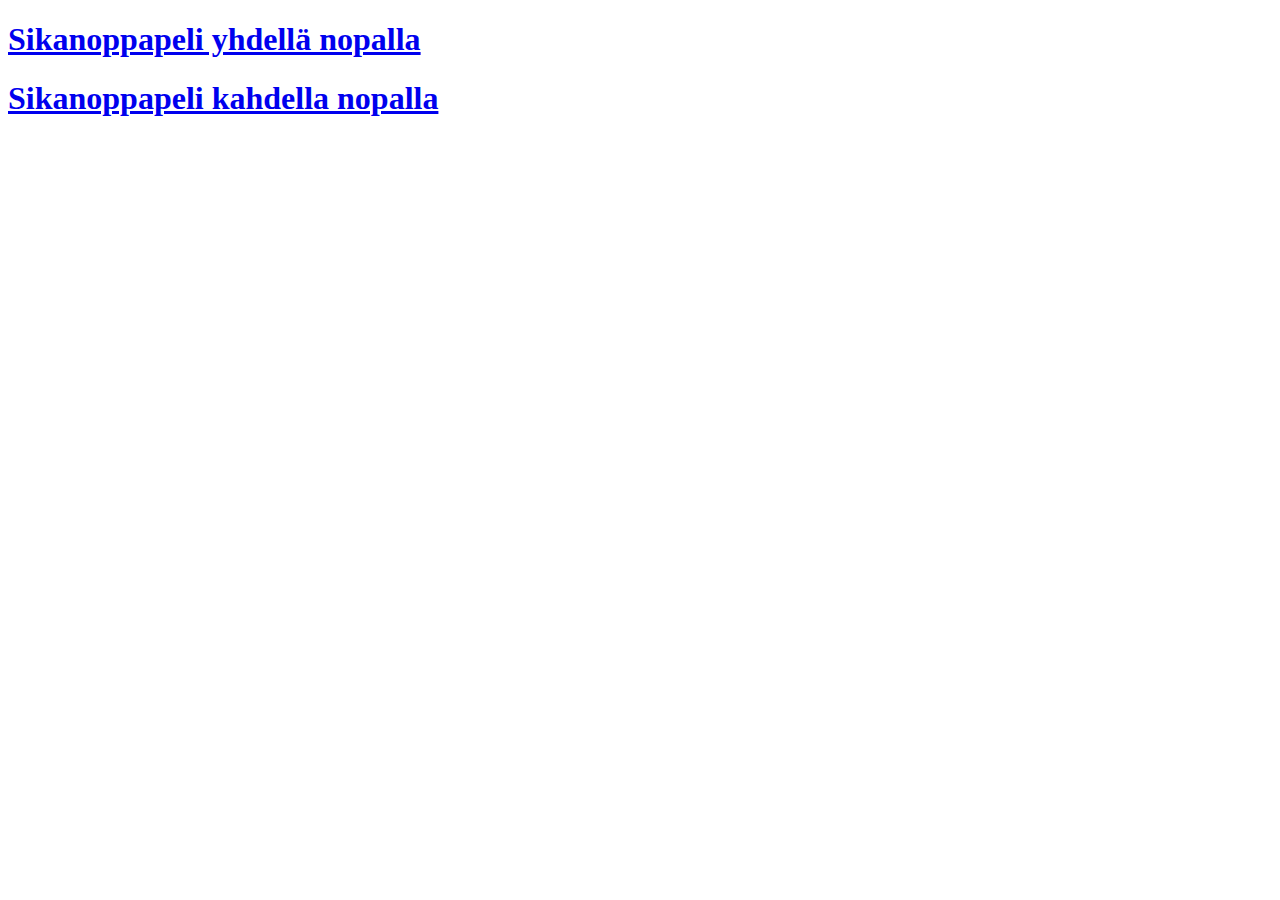
<file: index.html>
<!DOCTYPE html>
<html lang="en">
<head>
    <meta charset="UTF-8">
    <meta name="viewport" content="width=device-width, initial-scale=1.0">
    <title>Sikanoppapeli</title>
</head>
<body>
    <h1><a href="eka.html" target="_blank">Sikanoppapeli yhdellä nopalla</a></h1>
    <h1><a href="toka.html" target="_blank">Sikanoppapeli kahdella nopalla</a></h1>
</body>
</html>
</file>
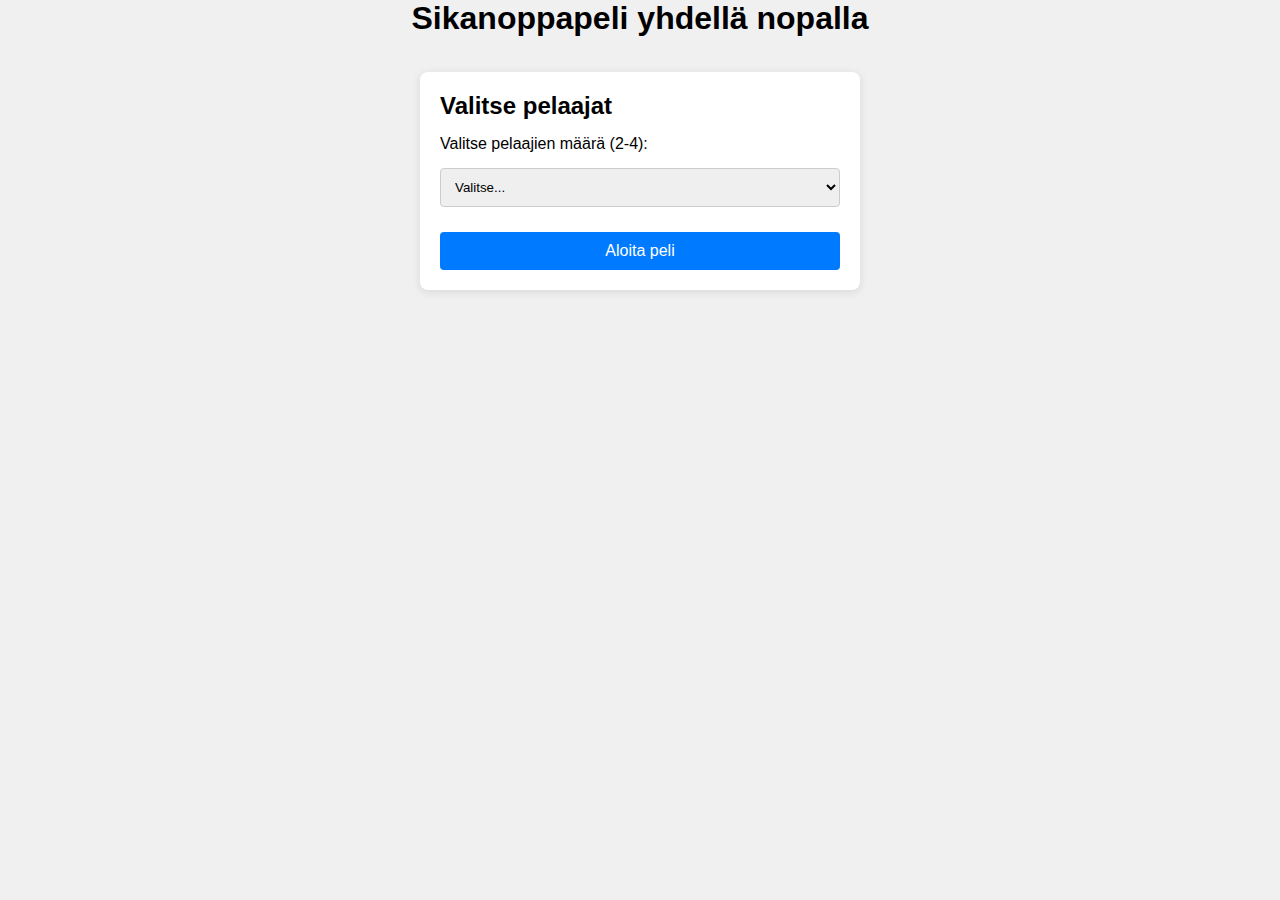
<file: eka.html>
<!DOCTYPE html>
<html lang="fi">
<head>
  <meta charset="UTF-8">
  <meta name="viewport" content="width=device-width, initial-scale=1.0">
  <title>Sikanoppapeli yhdellä nopalla</title>
  <link rel="stylesheet" href="styles.css">
</head>
<body>
  <h1>Sikanoppapeli yhdellä nopalla</h1>
  <div class="container" id="pelic">
    <h2>Valitse pelaajat</h2>
    <form id="playerForm">
      <label for="pmaara">Valitse pelaajien määrä (2-4):</label>
      <select id="pmaara" required>
        <option value="" disabled selected>Valitse...</option>
        <option value="2">2</option>
        <option value="3">3</option>
        <option value="4">4</option>
      </select>
      <div id="playerNames" class="hidden">
        <h3>Syötä pelaajien nimet:</h3>
      </div>
      <button type="submit" class="btn">Aloita peli</button>
    </form>
  </div>

  <div class="container hidden" id="pelib">
    <h2 id="nowpelaaja"></h2>
    <p id="winnerMessage" class="hidden winner"></p>
    <div id="diceContainer">
      <img id="diceImage" src="nopat/Dice-1.png" alt="Noppa" />
    </div>
    <p id="turnScore">Vuoron pisteet: 0</p>
    <button id="rolln" class="btn">Heitä noppaa</button>
    <button id="vuorov" class="btn">Lopeta vuoro</button>
    <h3>Pisteet:</h3>
    <ul id="scoreboard"></ul>
  </div>
  <script src="main.js"></script>
</body>
</html>
</file>
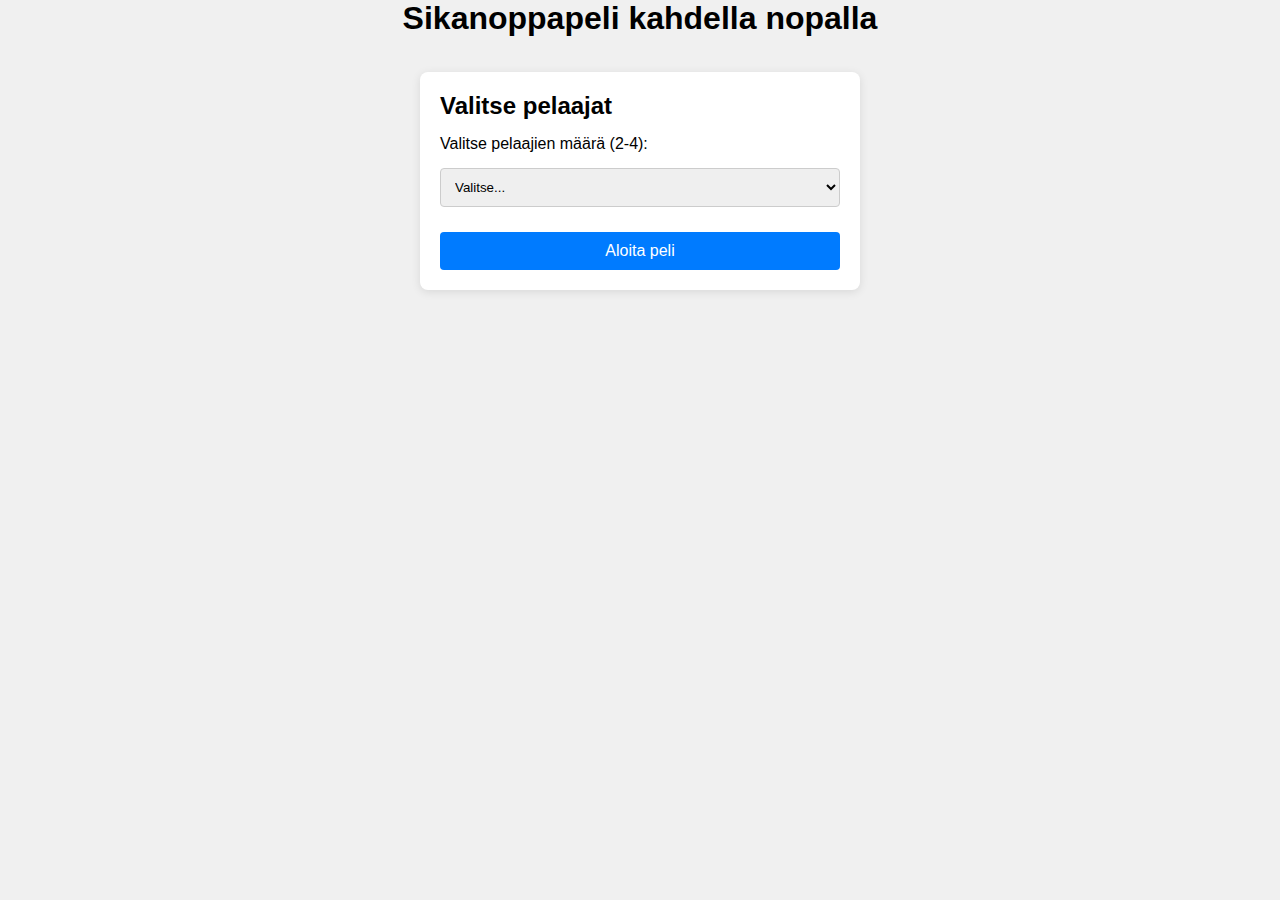
<file: toka.html>
<!DOCTYPE html>
<html lang="fi">
<head>
    <meta charset="UTF-8">
    <meta name="viewport" content="width=device-width, initial-scale=1.0">
    <title>Sikanoppapeli kahdella nopalla</title>
    <link rel="stylesheet" href="styles2.css">
</head>
<body>
    <h1>Sikanoppapeli kahdella nopalla</h1>

    <div id="pelib">
        <h2>Valitse pelaajat</h2>
        <form id="playerForm">
            <label for="pmaara">Valitse pelaajien määrä (2-4):</label>
            <select id="pmaara" required>
                <option value="" disabled selected>Valitse...</option>
                <option value="2">2</option>
                <option value="3">3</option>
                <option value="4">4</option>
            </select>

            <div id="playerNames" class="hidden">
                <h3>Syötä pelaajien nimet:</h3>
              </div>

            <button type="submit" id="aloitabtn" disabled>Aloita peli</button>
        </form>
    </div>

    <div id="pelic" class="hidden">
        <h2 id="nowpelaaja"></h2>
        <div>
            <img id="dice1Image" src="nopat/Dice-1.png" alt="Noppa 1">
            <img id="dice2Image" src="nopat/Dice-1.png" alt="Noppa 2">
        </div>
        <p id="nowpisteet">Vuoron pisteet: 0</p>
        <button id="rolln">Heitä nopat</button>
        <button id="vuorov">Lopeta vuoro</button>

        <h3>Pisteet:</h3>
        <ul id="scoreboard"></ul>

        <p id="winnerMessage" class="hidden"></p>
    </div>

    <script src="main2.js"></script>
</body>
</html>
</file>
<file: styles.css>
body {
    font-family: Arial, sans-serif;
    background-color: #f0f0f0;
    margin: 0;
    padding: 0;
    display: flex;
    flex-direction: column;
    align-items: center;
  }
  
  
  .container {
    background: #fff;
    padding: 20px;
    border-radius: 8px;
    box-shadow: 0 2px 10px rgba(0, 0, 0, 0.1);
    max-width: 400px;
    width: 100%;
    margin-top: 20px;
  }
  
  h1, h2, h3 {
    margin: 0 0 15px;
  }
  
  label, select, input {
    display: block;
    width: 100%;
    margin-bottom: 15px;
  }
  
  select, input {
    padding: 10px;
    border: 1px solid #ccc;
    border-radius: 4px;
  }
  
  .hidden {
    display: none;
  }
  
  .btn {
    background-color: #007bff;
    color: white;
    padding: 10px;
    border: none;
    border-radius: 4px;
    cursor: pointer;
    font-size: 16px;
    width: 100%;
    margin-top: 10px;
  }
  
  .btn:hover {
    background-color: #0056b3;
  }
  
#diceContainer {
    display: flex;
    justify-content: center;
    margin: 20px 0;
  }
  
  #diceImage {
    width: 100px;
    height: 100px;
  }
  
  #scoreboard {
    list-style: none;
    padding: 0;
  }
  
  #scoreboard li {
    margin: 5px 0;
  }

  .winner {
    font-size: 24px;
    font-weight: bold;
    color: green;
    text-align: center;
  }

  #playerNames input {
    width: 95%;
    padding: 10px;
    margin: 5px 0;
    border: 1px solid #ccc;
    border-radius: 5px;
  }

  #turnScore {
    font-size: 20px;
    font-weight: bold;
    margin-top: 20px;
  }
</file>
<file: styles2.css>
body {
  font-family: Arial, sans-serif;
  background-color: #f0f0f0;
  margin: 0;
  padding: 0;
  display: flex;
  flex-direction: column;
  align-items: center;
}

h1, h2, h3 {
  margin: 0 0 15px;
}

#pelib, #pelic {
  background: #fff;
  padding: 20px;
  border-radius: 8px;
  box-shadow: 0 2px 10px rgba(0, 0, 0, 0.1);
  max-width: 400px;
  width: 100%;
  margin-top: 20px;
}

button {
  padding: 10px;
  background-color: #007bff;
  color: white;
  border: none;
  border-radius: 5px;
  cursor: pointer;
  font-size: 16px;
  width: 100%;
  margin-top: 10px;
}

button:hover {
  background-color: #0056b3;
}

.hidden {
  display: none;
}

#dice1Image, #dice2Image {
  width: 50px;
  height: 50px;
  margin: 5px;
  display: inline-block;
}

#scoreboard {
  list-style: none;
  padding: 0;
}

#scoreboard li {
  margin: 5px 0;
}

#winnerMessage {
  font-size: 24px;
  font-weight: bold;
  color: green;
  text-align: center;
}

#diceImagesContainer {
  text-align: center;
  margin-top: 20px;
}

#playerNames input {
  width: 95%;
  padding: 10px;
  margin: 5px 0;
  border: 1px solid #ccc;
  border-radius: 5px;
}

#pelib input[type="number"] {
  width: 100%;
  padding: 10px;
  border: 1px solid #ccc;
  border-radius: 5px;
  margin-bottom: 10px;
}

#nowpisteet {
  font-size: 20px;
  font-weight: bold;
  margin-top: 20px;
}

#aloitabtn{
  background-color: #007bff;
  color: white;
  padding: 10px;
  border: none;
  border-radius: 4px;
  cursor: pointer;
  font-size: 16px;
  width: 100%;
}

#aloitabtn:hover{
  background-color: #0056b3;
}

label, select, input {
  display: block;
  width: 100%;
  margin-bottom: 15px;
}

select, input {
  padding: 10px;
  border: 1px solid #ccc;
  border-radius: 4px;
}
</file>
